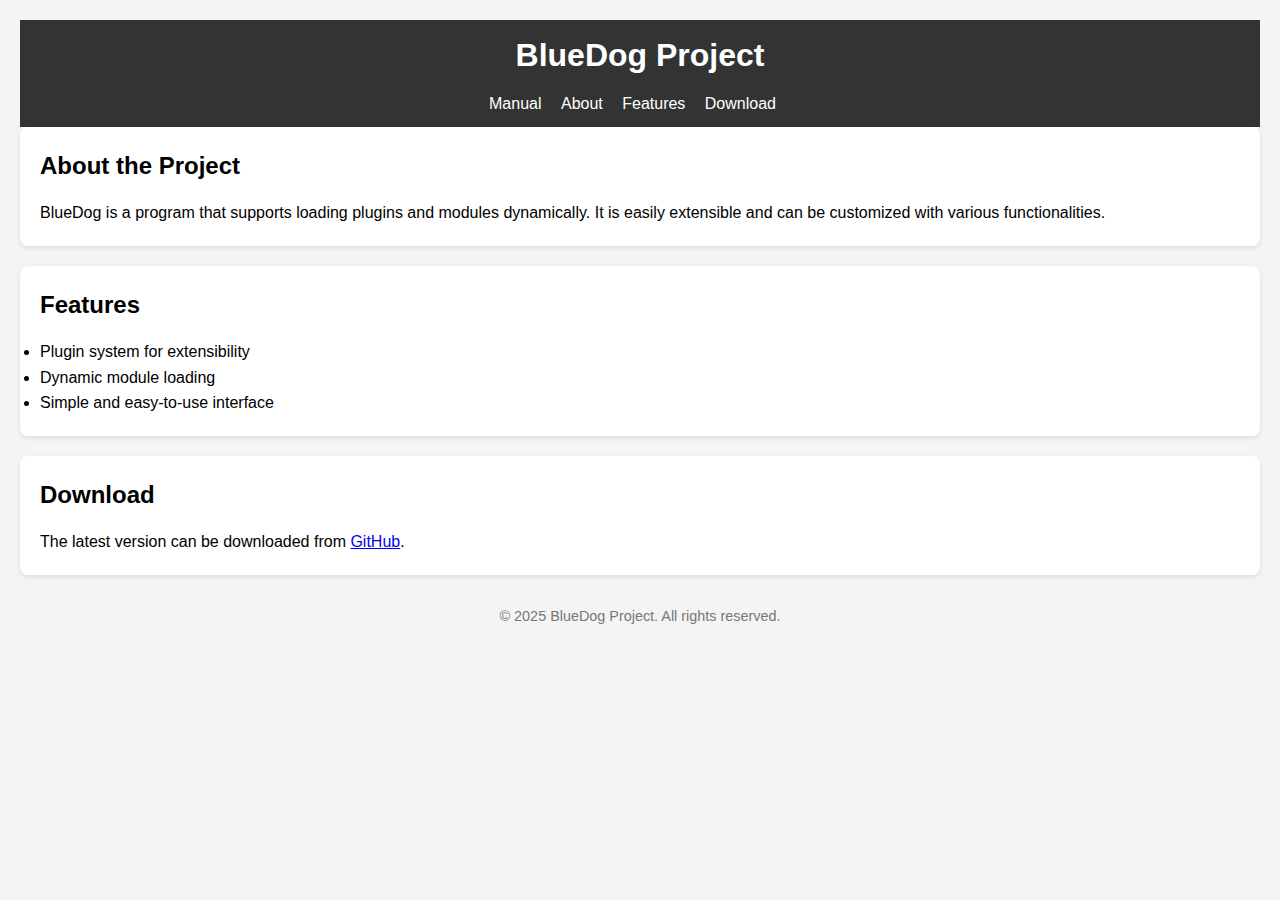
<file: docs/index.html>
<!DOCTYPE html>
<html lang="en">
<head>
    <meta charset="UTF-8">
    <meta name="viewport" content="width=device-width, initial-scale=1.0">
    <meta name="author" content="Your Name">
    <title>BlueDog Project</title>
    <link rel="stylesheet" href="style.css">
</head>
<body>
    <header>
        <h1>BlueDog Project</h1>
        <nav>
            <ul>
                <li><a href="manual.html">Manual</a></li>
                <li><a href="#about">About</a></li>
                <li><a href="#features">Features</a></li>
                <li><a href="#download">Download</a></li>
            </ul>
        </nav>
    </header>

    <section id="about">
        <h2>About the Project</h2>
        <p>BlueDog is a program that supports loading plugins and modules dynamically. It is easily extensible and can be customized with various functionalities.</p>
    </section>

    <section id="features">
        <h2>Features</h2>
        <ul>
            <li>Plugin system for extensibility</li>
            <li>Dynamic module loading</li>
            <li>Simple and easy-to-use interface</li>
        </ul>
    </section>

    <section id="download">
        <h2>Download</h2>
        <p>The latest version can be downloaded from <a href="https://github.com/yucchannel/BlueDOG" target="_blank">GitHub</a>.</p>
    </section>

    <footer>
        <p>&copy; 2025 BlueDog Project. All rights reserved.</p>
    </footer>
</body>
</html>
</file>
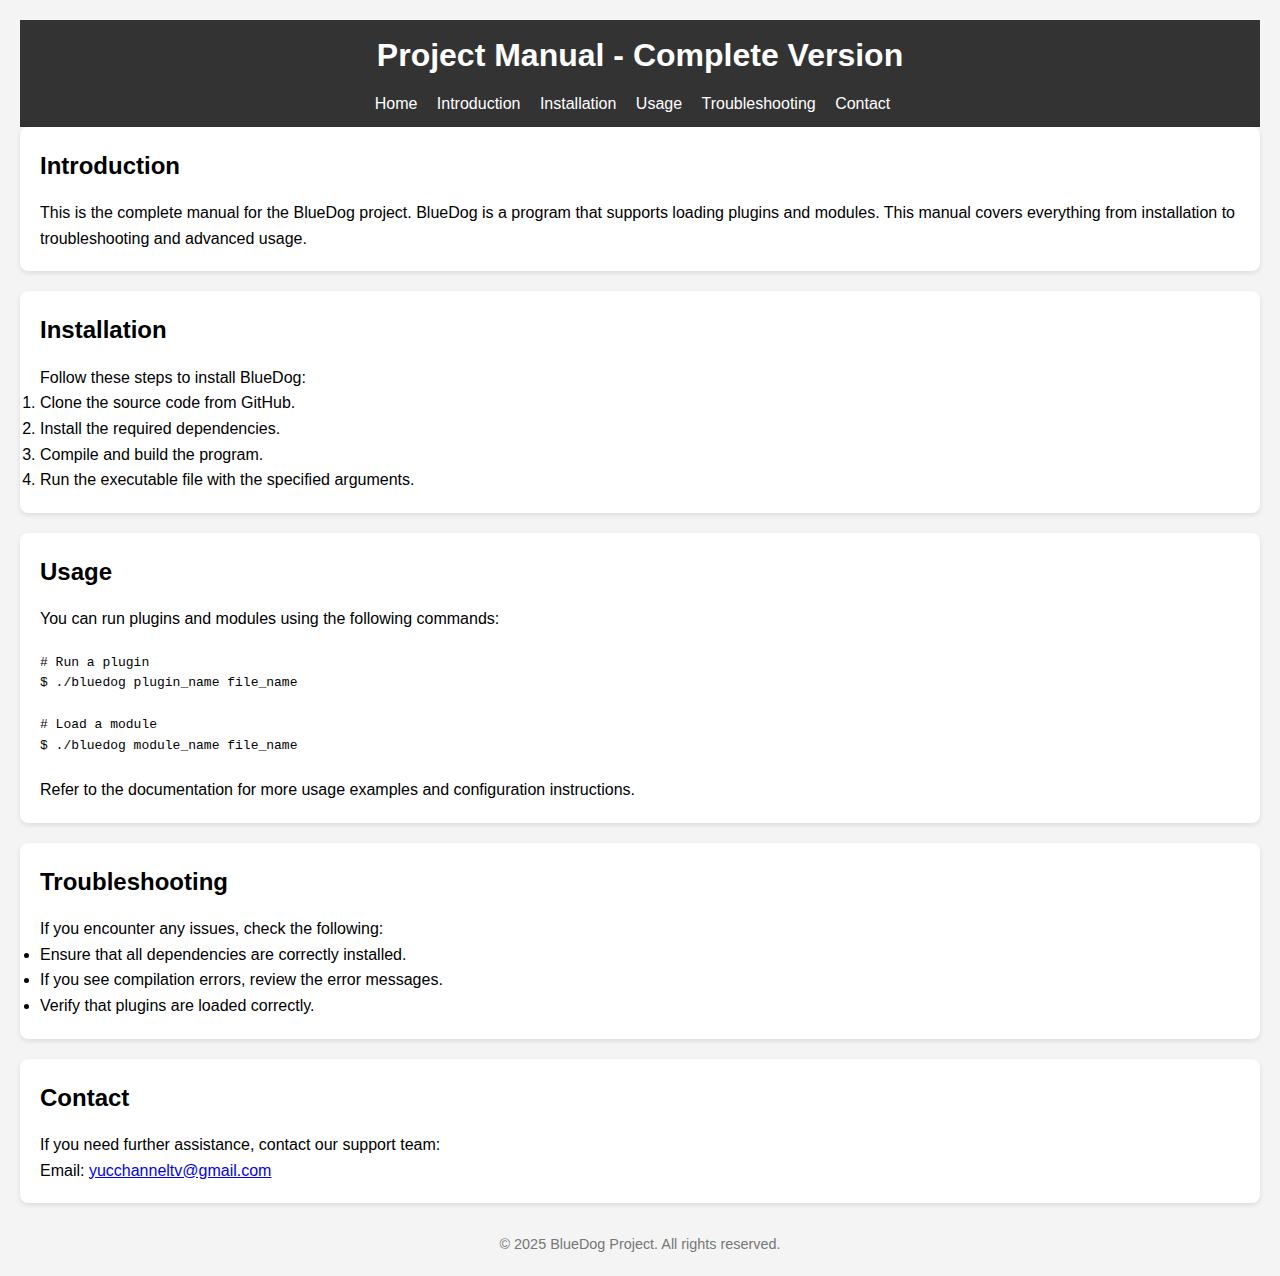
<file: docs/manual.html>
<!DOCTYPE html>
<html lang="en">
<head>
    <meta charset="UTF-8">
    <meta name="viewport" content="width=device-width, initial-scale=1.0">
    <meta name="author" content="Your Name">
    <title>Project Manual - Complete Version</title>
    <link rel="stylesheet" href="style.css">
</head>
<body>
    <header>
        <h1>Project Manual - Complete Version</h1>
        <nav>
            <ul>
                <li><a href="index.html">Home</a></li>
                <li><a href="#intro">Introduction</a></li>
                <li><a href="#setup">Installation</a></li>
                <li><a href="#usage">Usage</a></li>
                <li><a href="#troubleshooting">Troubleshooting</a></li>
                <li><a href="#contact">Contact</a></li>            </ul>
        </nav>
    </header>

    <section id="intro">
        <h2>Introduction</h2>
        <p>This is the complete manual for the BlueDog project. BlueDog is a program that supports loading plugins and modules. This manual covers everything from installation to troubleshooting and advanced usage.</p>
    </section>

    <section id="setup">
        <h2>Installation</h2>
        <p>Follow these steps to install BlueDog:</p>
        <ol>
            <li>Clone the source code from GitHub.</li>
            <li>Install the required dependencies.</li>
            <li>Compile and build the program.</li>
            <li>Run the executable file with the specified arguments.</li>
        </ol>
    </section>

    <section id="usage">
        <h2>Usage</h2>
        <p>You can run plugins and modules using the following commands:</p>
        <pre><code>
# Run a plugin
$ ./bluedog plugin_name file_name

# Load a module
$ ./bluedog module_name file_name
        </code></pre>
        <p>Refer to the documentation for more usage examples and configuration instructions.</p>
    </section>

    <section id="troubleshooting">
        <h2>Troubleshooting</h2>
        <p>If you encounter any issues, check the following:</p>
        <ul>
            <li>Ensure that all dependencies are correctly installed.</li>
            <li>If you see compilation errors, review the error messages.</li>
            <li>Verify that plugins are loaded correctly.</li>
        </ul>
    </section>

    <section id="contact">
        <h2>Contact</h2>
        <p>If you need further assistance, contact our support team:</p>
        <p>Email: <a href="mailto:yucchanneltv@gmail.com">yucchanneltv@gmail.com</a></p>
    </section>

    <footer>
        <p>&copy; 2025 BlueDog Project. All rights reserved.</p>
    </footer>
</body>
</html>
</file>
<file: docs/style.css>
* {
    margin: 0;
    padding: 0;
    box-sizing: border-box;
}

body {
    font-family: Arial, sans-serif;
    line-height: 1.6;
    background-color: #f4f4f4;
    padding: 20px;
}

header {
    background-color: #333;
    color: #fff;
    padding: 10px 0;
    text-align: center;
}

header h1 {
    margin-bottom: 10px;
}

nav ul {
    list-style: none;
    padding: 0;
}

nav ul li {
    display: inline;
    margin-right: 15px;
}

nav ul li a {
    color: #fff;
    text-decoration: none;
}

nav ul li a:hover {
    text-decoration: underline;
}

section {
    margin-bottom: 20px;
    padding: 20px;
    background-color: #fff;
    border-radius: 8px;
    box-shadow: 0 2px 5px rgba(0, 0, 0, 0.1);
}

section h2 {
    margin-bottom: 15px;
    font-size: 1.5em;
}

footer {
    text-align: center;
    margin-top: 30px;
    font-size: 0.9em;
    color: #777;
}
</file>
